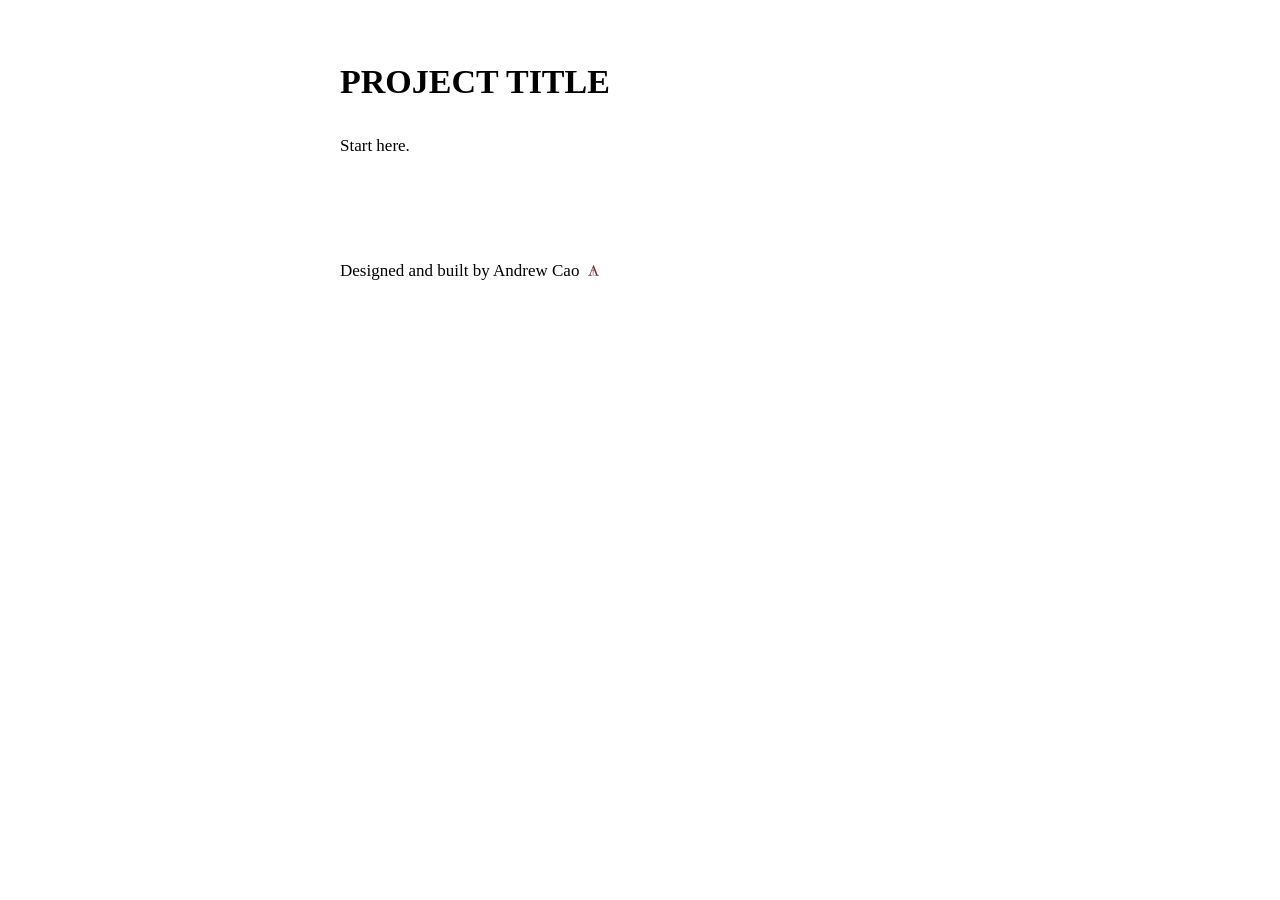
<file: site/index.html>
<!doctype html>
<html lang="en">
<head>
<meta charset="utf-8">
<meta name="viewport" content="width=device-width, initial-scale=1">
<title>PROJECT TITLE</title>
<meta name="description" content="ONE SENTENCE: what the project is and who it is for.">
<link rel="canonical" href="https://acao-boop.github.io/REPO-NAME/">
<!-- Link previews (LinkedIn, Slack, iMessage). The card is 1200×627; bump ?v= whenever it changes. -->
<meta property="og:type" content="website">
<meta property="og:title" content="PROJECT TITLE">
<meta property="og:description" content="ONE SENTENCE.">
<meta property="og:url" content="https://acao-boop.github.io/REPO-NAME/">
<meta property="og:image" content="https://acao-boop.github.io/REPO-NAME/social-preview.jpg?v=1">
<meta property="og:image:width" content="1200">
<meta property="og:image:height" content="627">
<meta property="og:image:alt" content="DESCRIBE THE CARD.">
<meta name="twitter:card" content="summary_large_image">
<meta name="color-scheme" content="light dark">
<link rel="stylesheet" href="styles.css?v=1">
</head>
<body>
<a class="skip" href="#main">Skip to content</a>
<main id="main">
  <h1>PROJECT TITLE</h1>
  <p>Start here.</p>
</main>
<footer class="site-credit">
  <p>Designed and built by Andrew Cao
    <a class="maker-mark" href="https://andrewcao.org/" aria-label="Andrew Cao’s home page"><img src="andrew-cao-mark.svg" alt="" width="12" height="12"></a>
  </p>
</footer>
</body>
</html>
</file>
<file: site/styles.css>
/* Starter styles only: give each project its own typography and palette. */
*, *::before, *::after { box-sizing: border-box; }
body { margin: 0; font: 1.0625rem/1.6 Georgia, serif; }
main, .site-credit { max-width: 40rem; margin: 0 auto; padding: 2rem 1.25rem; }
:focus-visible { outline: 2px solid currentColor; outline-offset: 3px; }
.skip { position: absolute; left: 1rem; top: -4rem; }
.skip:focus { top: 1rem; }
/* Andrew's mark: small, beside his credit, linking to his home page. */
.maker-mark { display: inline-block; vertical-align: -.05em; margin-left: .2em; }
.maker-mark img { display: block; width: .75em; height: .75em; }
@media (prefers-reduced-motion: reduce) { *, *::before, *::after { transition: none !important; animation: none !important; } }
</file>
